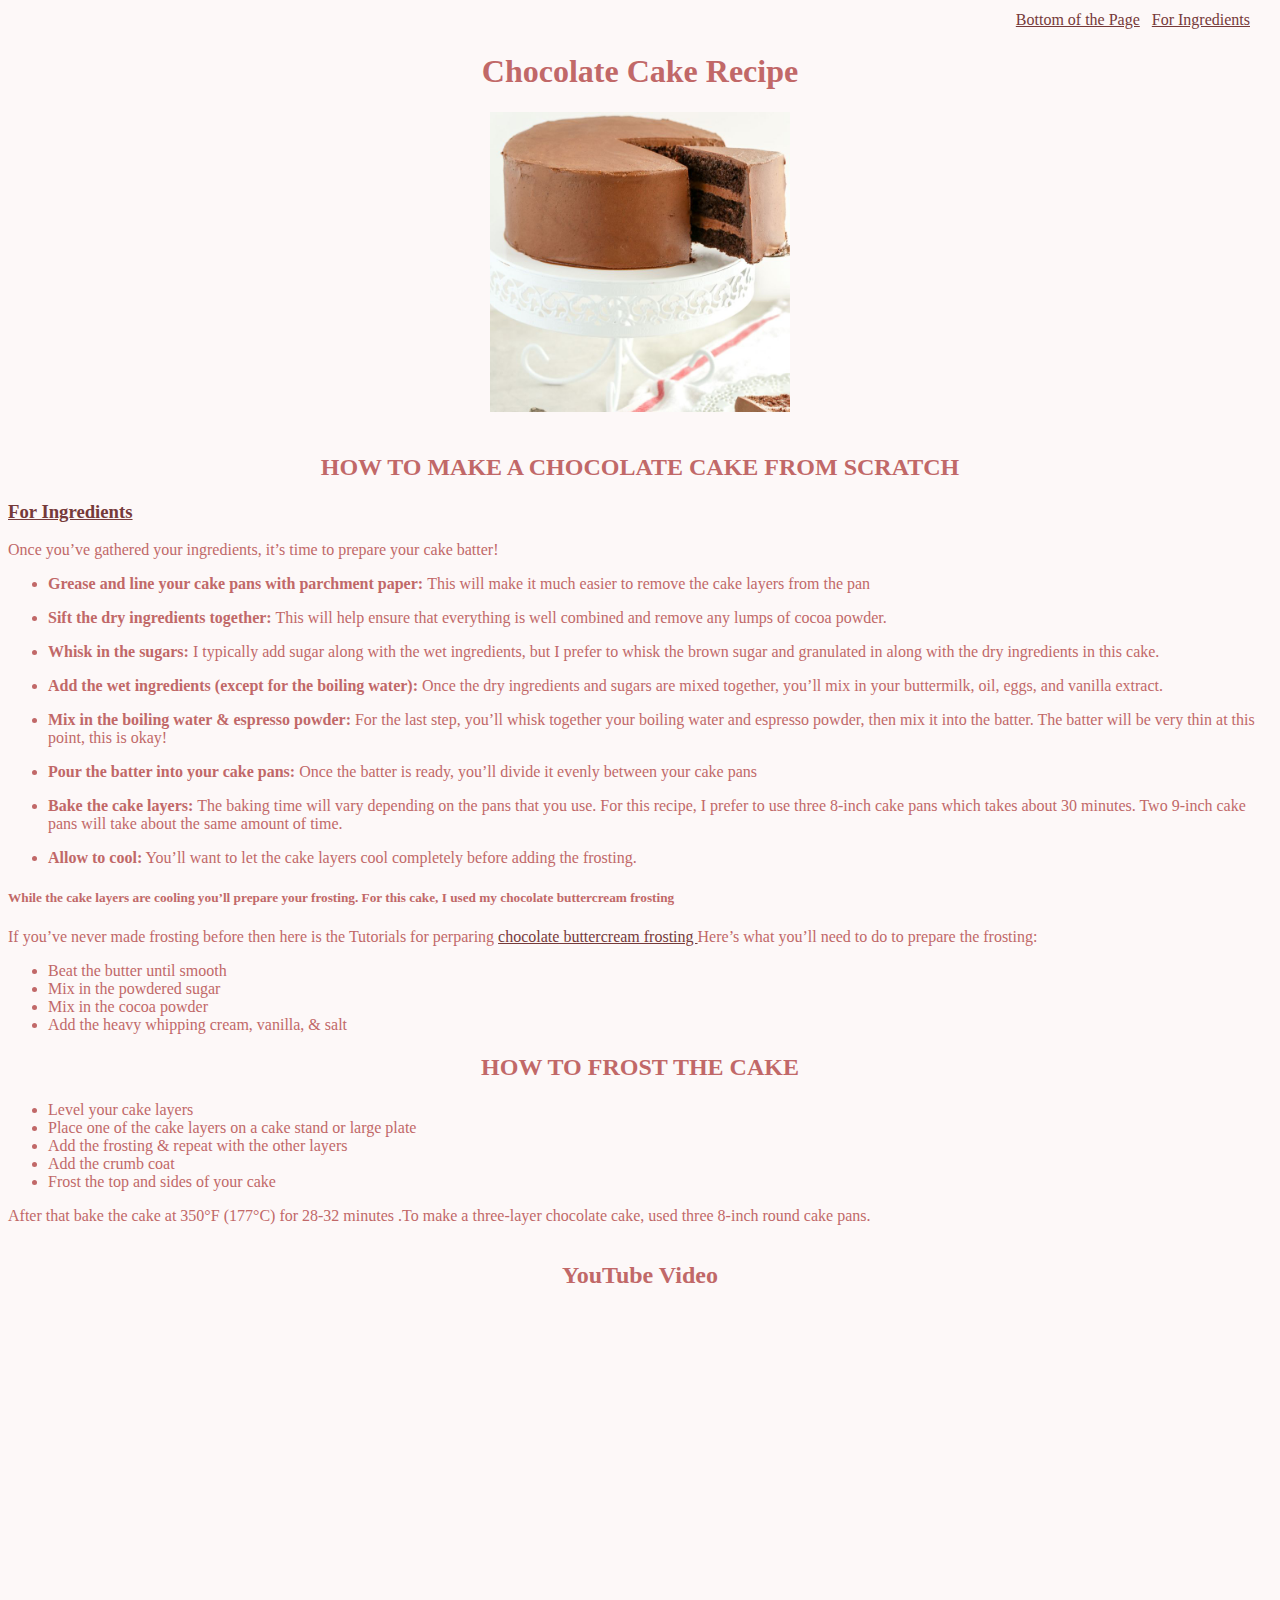
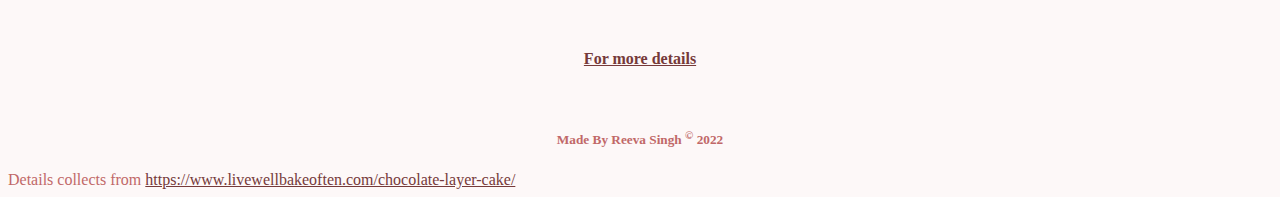
<file: index.html>
<!DOCTYPE html>
<html lang="en">
<head>
    <meta charset="UTF-8">
    <meta http-equiv="X-UA-Compatible" content="IE=edge">
    <meta name="viewport" content="width=device-width, initial-scale=1.0">
    <title>Chococolate Cake Tutorials</title>
    <link rel="shortcut icon" href="cupcake.png" type="image/png">
    <style>
        body{
            background-color: #fdf8f8;
            color: #c16868;
        }
        a{
            color: #763a3a;
        }
        a:hover{
            color: #ec7979;
        }
        td{
            
            float: right;
            padding-left:4px;
    padding-right: 8px;
        }
    </style>
</head>
<body>
    <table style="width:100%" >
        <tr>
            <td colspan="3"></td>
            <td><a href="Page2.html">For Ingredients</a></td>
            <td> <a href="#Bottom">Bottom of the Page</a>  </td>
           
        </tr>
        
    </table>
         <center>  <h1>Chocolate Cake Recipe</h1>
           <img src="Chocolatelayercake.jpg" alt="Chocolate Cake" width="300",></center> 
        
   <br>
    

  <center>  <h2>HOW TO MAKE A CHOCOLATE CAKE FROM SCRATCH</h2></center>
   
   <h3><a href="Page2.html">For Ingredients</a></h3> 
   Once you’ve gathered your ingredients, it’s time to prepare your cake batter!
    <ul>
        <li>
            <p>
                <b>Grease and line your cake pans with parchment paper: </b>
                This will make it much easier to remove the cake layers from the pan
            </p>
        </li>
        <li>
            <p>
                <b>Sift the dry ingredients together:</b>
                This will help ensure that everything is well combined and remove any lumps of cocoa powder.
            </p>
        </li>
        <li>
            <p>
                <b>Whisk in the sugars:</b>
                I typically add sugar along with the wet ingredients, but 
                I prefer to whisk the brown sugar and granulated in along with the dry ingredients in this cake.
            </p>
        </li>
        <li>
            <p>
                <b>Add the wet ingredients (except for the boiling water): </b>
                Once the dry ingredients and sugars are mixed together, 
                you’ll mix in your buttermilk, oil, eggs, and vanilla extract. 
               
            </p>
        </li>
        <li>
            <p>
                <b>Mix in the boiling water & espresso powder:</b>
                For the last step, you’ll whisk together your boiling water and espresso powder,
                 then mix it into the batter.
                 The batter will be very thin at this point, this is okay! 
            </p>
        </li>
        <li>
            <p>
                <b>Pour the batter into your cake pans: </b>
                Once the batter is ready, you’ll divide it evenly between your cake pans
            </p>
        </li>
        <li>
            <p>
                <b>Bake the cake layers: </b>
                The baking time will vary depending on the pans that you use.
                 For this recipe, I prefer to use three 8-inch cake pans which takes about 30 minutes. 
                Two 9-inch cake pans will take about the same amount of time. 
            </p>
        </li>
        <li>
            <p>
                <b>Allow to cool:</b>
                You’ll want to let the cake layers cool completely before adding the frosting.
            </p>
        </li>
    </ul>
<h5>While the cake layers are cooling you’ll prepare your frosting.
     For this cake, I used my chocolate buttercream frosting</h5>
     If you’ve never made frosting before then here is the Tutorials for perparing
      <a href="https://www.livewellbakeoften.com/chocolate-buttercream-frosting/", target="_blank">chocolate buttercream frosting </a>
      Here’s what you’ll need to do to prepare the frosting:
      <ul>
        
          <li>Beat the butter until smooth</li>
          <li>Mix in the powdered sugar</li>
          <li>Mix in the cocoa powder</li>
          <li>Add the heavy whipping cream, vanilla, & salt</li>
        
      </ul>
    <center>  <h2>HOW TO FROST THE CAKE</h2></center>
    <ul>
        
            <li>Level your cake layers</li>
            <li>Place one of the cake layers on a cake stand or large plate</li>
            <li>Add the frosting & repeat with the other layers</li>
            <li>Add the crumb coat</li>
            <li>Frost the top and sides of your cake</li>
        
    </ul>
    After that bake the cake at 350°F (177°C) for 28-32 minutes .To make a three-layer chocolate cake,  used three 8-inch round cake pans.
<br>
<br>
<center>
    <h2>YouTube Video</h2>
<iframe width="560" height="315" src="https://www.youtube.com/embed/gzuKMqMaVYc" title="YouTube video player" frameborder="0" allow="accelerometer; autoplay; clipboard-write; encrypted-media; gyroscope; picture-in-picture" allowfullscreen></iframe>
<h4><a href="https://www.livewellbakeoften.com/chocolate-layer-cake/", target="_blank">For more details</a>    </h4></center>
  <br>
 <h5 id="Bottom"> <center>Made By Reeva Singh <sup>&copy;</sup> 2022</center>  </h5>
 
 Details collects from <a href="https://www.livewellbakeoften.com/chocolate-layer-cake/"> https://www.livewellbakeoften.com/chocolate-layer-cake/</a>
</body>
</html>
</file>
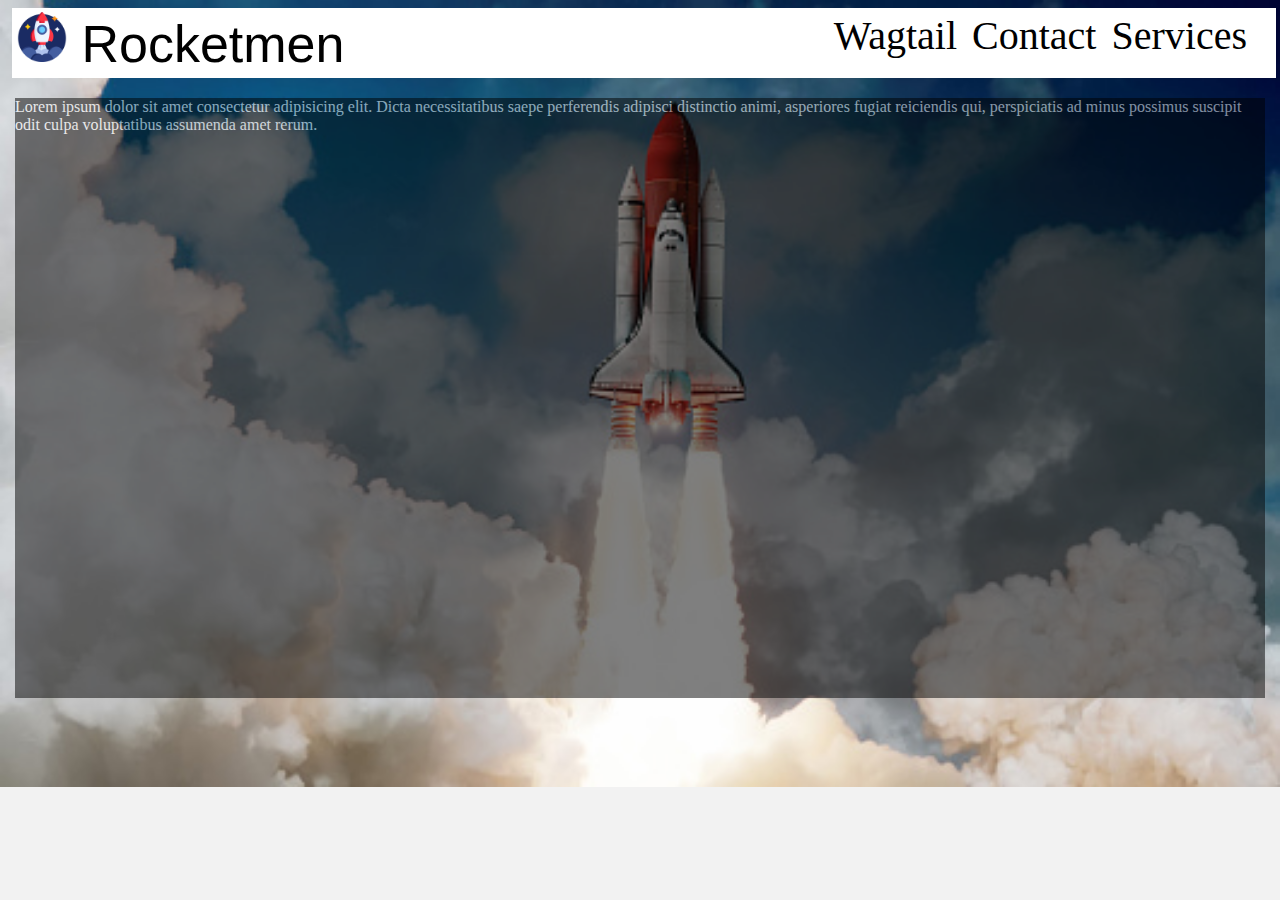
<file: image.html>
<!DOCTYPE html>
<html lang="en">
<head>
    <meta charset="UTF-8">
    <meta http-equiv="X-UA-Compatible" content="IE=edge">
    <meta name="viewport" content="width=device-width, initial-scale=1.0">
    <title>Image</title>
    <link rel="stylesheet" href="styles.css">
    
</head>
<body>
    <table style="width:100%" >
        
        <tr>
            <td class="Space1"><img src="project.png" alt=""> Rocketmen</td>
            <td colspan="4" class="Space"></td>
            <td class="Space">Services</a></td>
            <td class="Space"> Contact</a>  </td>
            <td class="Space">  Wagtail</a></td>
           
        </tr>
        
    </table>
    <br>
    <div class="images" >
Lorem ipsum dolor sit amet consectetur adipisicing elit. Dicta necessitatibus saepe perferendis 
adipisci distinctio animi, asperiores fugiat reiciendis qui,
 perspiciatis ad minus possimus suscipit odit culpa voluptatibus assumenda amet rerum.
    </div>
   <!-- <div ></div> -->
</body>
</html>
</file>
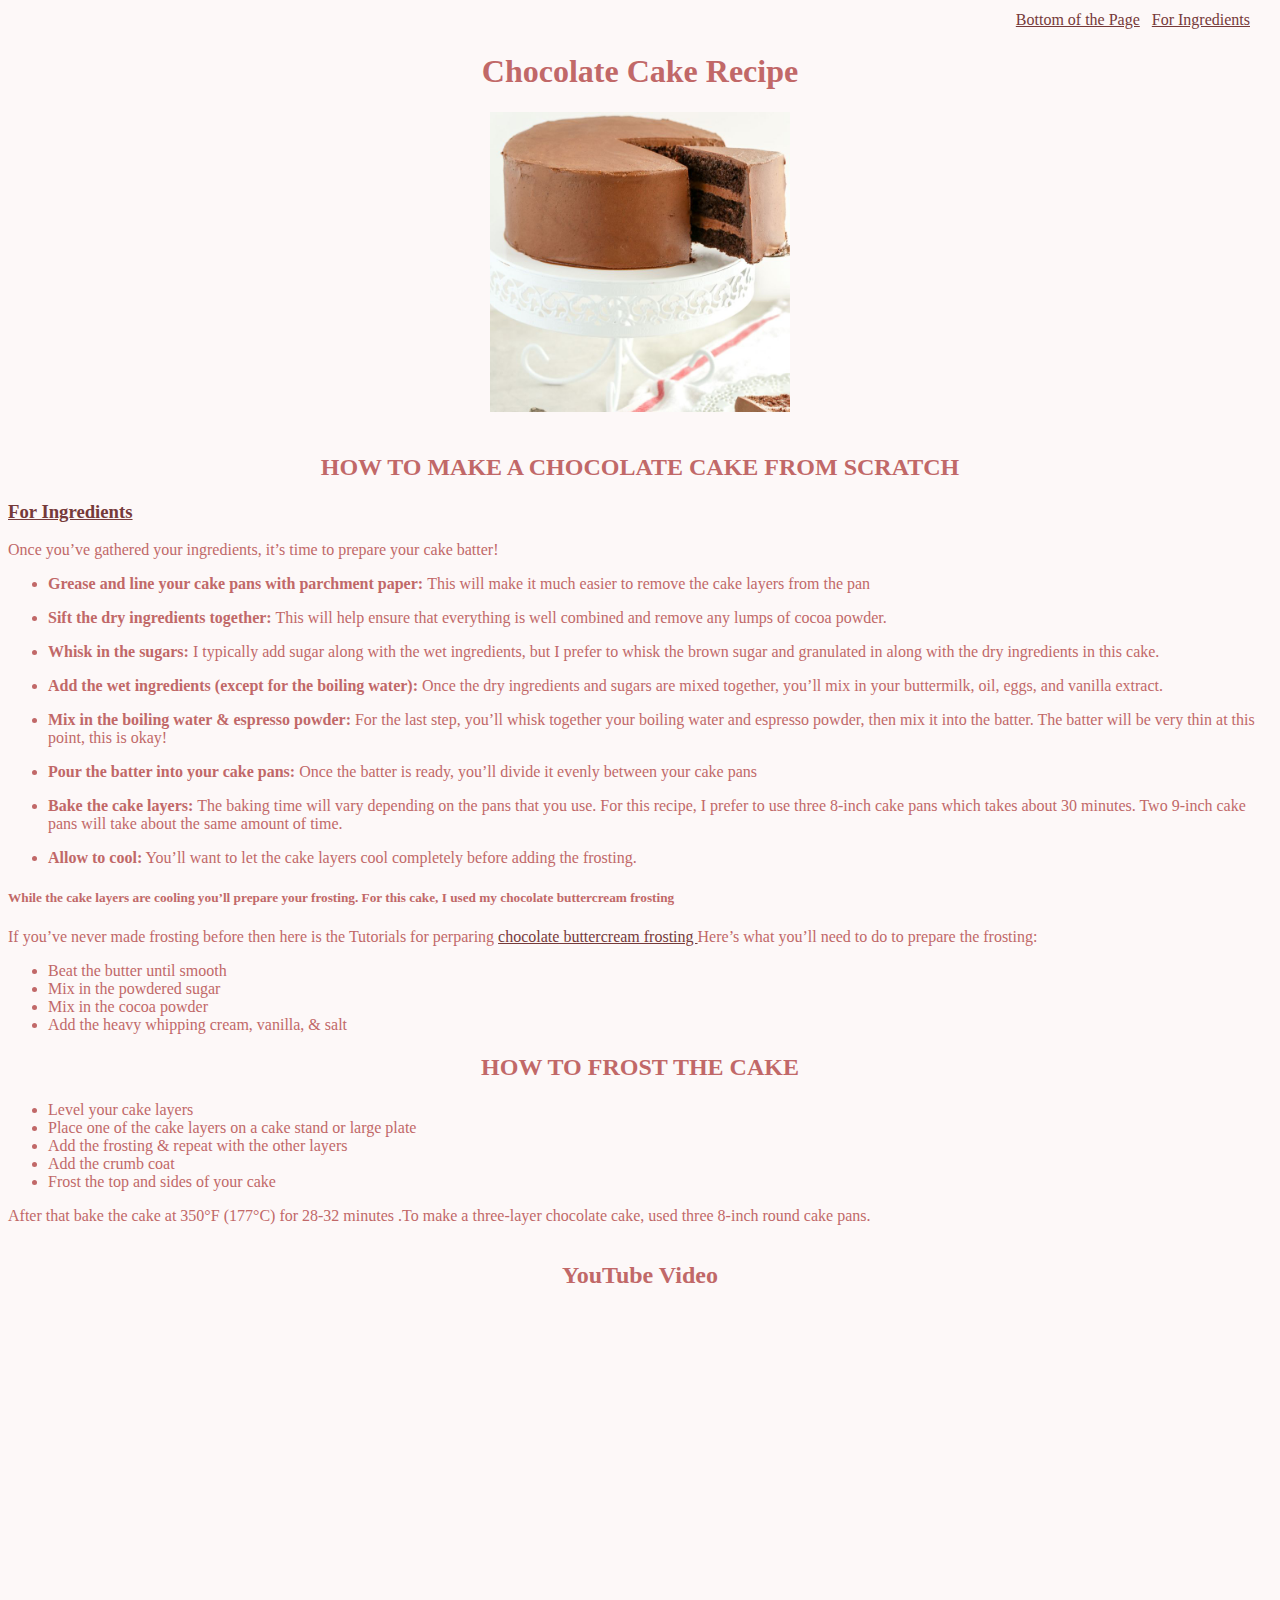
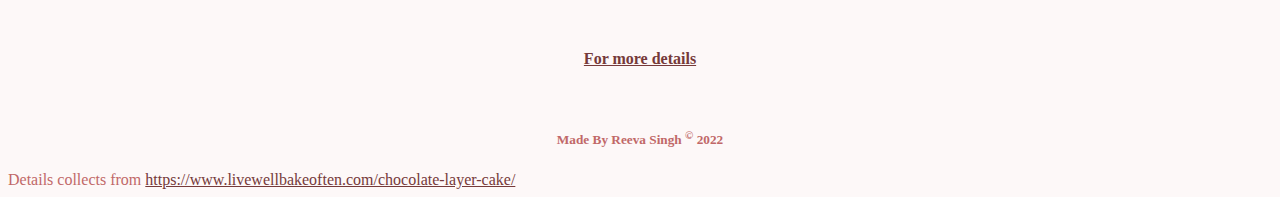
<file: Page1.html>
<!DOCTYPE html>
<html lang="en">
<head>
    <meta charset="UTF-8">
    <meta http-equiv="X-UA-Compatible" content="IE=edge">
    <meta name="viewport" content="width=device-width, initial-scale=1.0">
    <title>Chococolate Cake Tutorials</title>
    <link rel="shortcut icon" href="cupcake.png" type="image/png">
    <style>
        body{
            background-color: #fdf8f8;
            color: #c16868;
        }
        a{
            color: #763a3a;
        }
        a:hover{
            color: #ec7979;
        }
        td{
            
            float: right;
            padding-left:4px;
    padding-right: 8px;
        }
    </style>
</head>
<body>
    <table style="width:100%" >
        <tr>
            <td colspan="3"></td>
            <td><a href="Page2.html">For Ingredients</a></td>
            <td> <a href="#Bottom">Bottom of the Page</a>  </td>
           
        </tr>
        
    </table>
         <center>  <h1>Chocolate Cake Recipe</h1>
           <img src="Chocolatelayercake.jpg" alt="Chocolate Cake" width="300",></center> 
        
   <br>
    

  <center>  <h2>HOW TO MAKE A CHOCOLATE CAKE FROM SCRATCH</h2></center>
   
   <h3><a href="Page2.html">For Ingredients</a></h3> 
   Once you’ve gathered your ingredients, it’s time to prepare your cake batter!
    <ul>
        <li>
            <p>
                <b>Grease and line your cake pans with parchment paper: </b>
                This will make it much easier to remove the cake layers from the pan
            </p>
        </li>
        <li>
            <p>
                <b>Sift the dry ingredients together:</b>
                This will help ensure that everything is well combined and remove any lumps of cocoa powder.
            </p>
        </li>
        <li>
            <p>
                <b>Whisk in the sugars:</b>
                I typically add sugar along with the wet ingredients, but 
                I prefer to whisk the brown sugar and granulated in along with the dry ingredients in this cake.
            </p>
        </li>
        <li>
            <p>
                <b>Add the wet ingredients (except for the boiling water): </b>
                Once the dry ingredients and sugars are mixed together, 
                you’ll mix in your buttermilk, oil, eggs, and vanilla extract. 
               
            </p>
        </li>
        <li>
            <p>
                <b>Mix in the boiling water & espresso powder:</b>
                For the last step, you’ll whisk together your boiling water and espresso powder,
                 then mix it into the batter.
                 The batter will be very thin at this point, this is okay! 
            </p>
        </li>
        <li>
            <p>
                <b>Pour the batter into your cake pans: </b>
                Once the batter is ready, you’ll divide it evenly between your cake pans
            </p>
        </li>
        <li>
            <p>
                <b>Bake the cake layers: </b>
                The baking time will vary depending on the pans that you use.
                 For this recipe, I prefer to use three 8-inch cake pans which takes about 30 minutes. 
                Two 9-inch cake pans will take about the same amount of time. 
            </p>
        </li>
        <li>
            <p>
                <b>Allow to cool:</b>
                You’ll want to let the cake layers cool completely before adding the frosting.
            </p>
        </li>
    </ul>
<h5>While the cake layers are cooling you’ll prepare your frosting.
     For this cake, I used my chocolate buttercream frosting</h5>
     If you’ve never made frosting before then here is the Tutorials for perparing
      <a href="https://www.livewellbakeoften.com/chocolate-buttercream-frosting/", target="_blank">chocolate buttercream frosting </a>
      Here’s what you’ll need to do to prepare the frosting:
      <ul>
        
          <li>Beat the butter until smooth</li>
          <li>Mix in the powdered sugar</li>
          <li>Mix in the cocoa powder</li>
          <li>Add the heavy whipping cream, vanilla, & salt</li>
        
      </ul>
    <center>  <h2>HOW TO FROST THE CAKE</h2></center>
    <ul>
        
            <li>Level your cake layers</li>
            <li>Place one of the cake layers on a cake stand or large plate</li>
            <li>Add the frosting & repeat with the other layers</li>
            <li>Add the crumb coat</li>
            <li>Frost the top and sides of your cake</li>
        
    </ul>
    After that bake the cake at 350°F (177°C) for 28-32 minutes .To make a three-layer chocolate cake,  used three 8-inch round cake pans.
<br>
<br>
<center>
    <h2>YouTube Video</h2>
<iframe width="560" height="315" src="https://www.youtube.com/embed/gzuKMqMaVYc" title="YouTube video player" frameborder="0" allow="accelerometer; autoplay; clipboard-write; encrypted-media; gyroscope; picture-in-picture" allowfullscreen></iframe>
<h4><a href="https://www.livewellbakeoften.com/chocolate-layer-cake/", target="_blank">For more details</a>    </h4></center>
  <br>
 <h5 id="Bottom"> <center>Made By Reeva Singh <sup>&copy;</sup> 2022</center>  </h5>
 
 Details collects from <a href="https://www.livewellbakeoften.com/chocolate-layer-cake/"> https://www.livewellbakeoften.com/chocolate-layer-cake/</a>
</body>
</html>
</file>
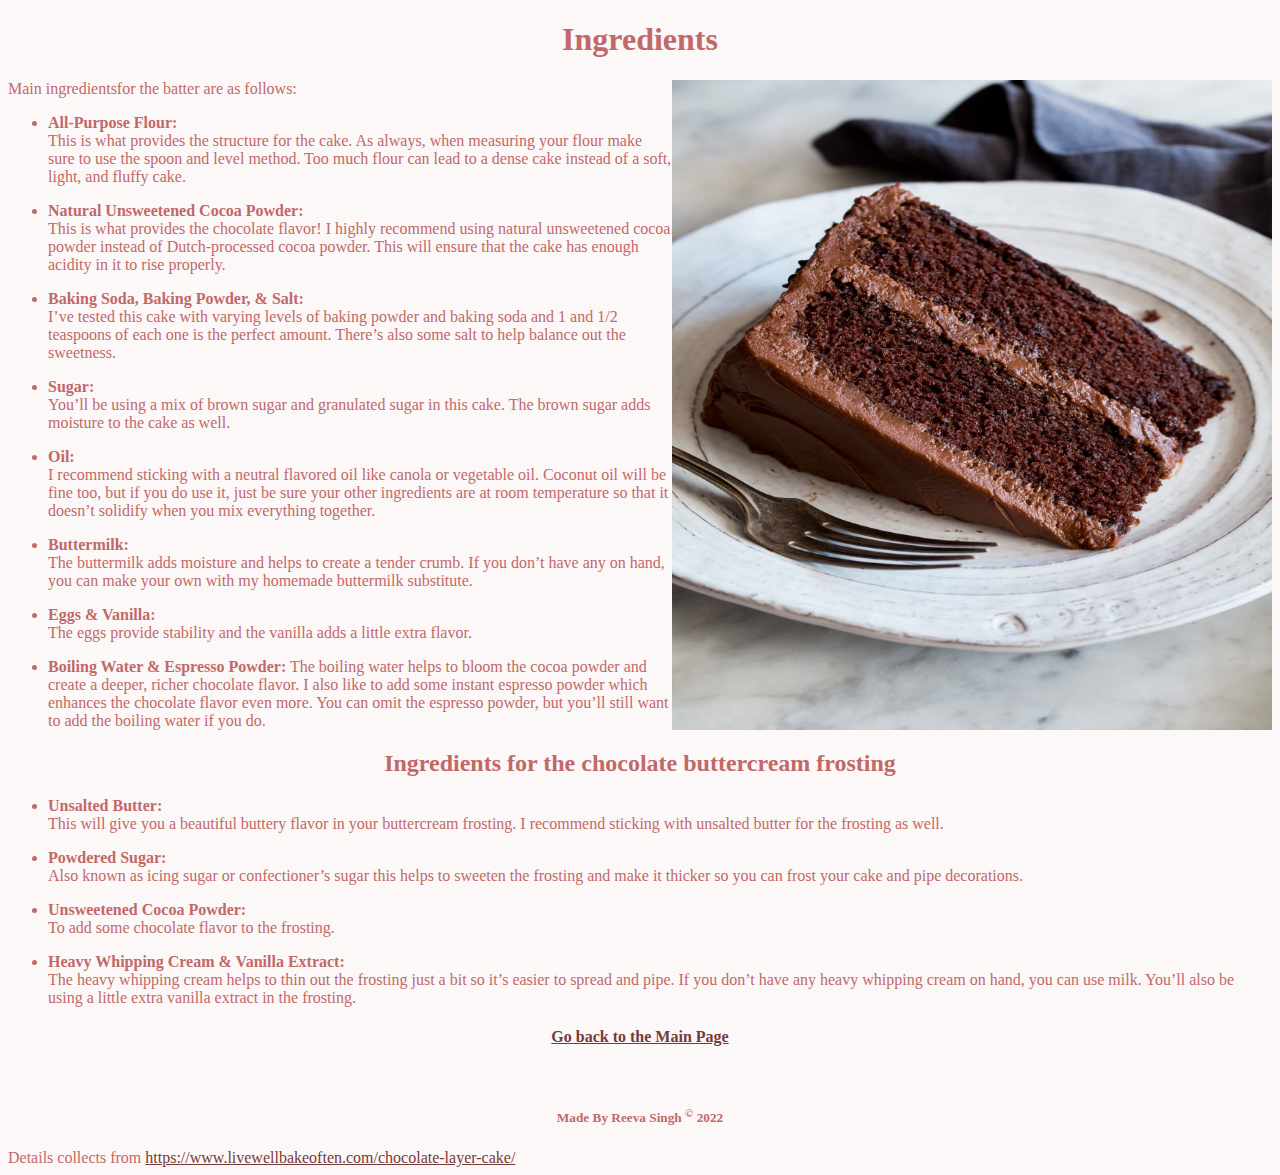
<file: Page2.html>
<!DOCTYPE html>
<html lang="en">
<head>
    <meta charset="UTF-8">
    <meta http-equiv="X-UA-Compatible" content="IE=edge">
    <meta name="viewport" content="width=device-width, initial-scale=1.0">
    <title>Ingredient</title>
    <style>
     body{
            background-color: #fdf8f8;
            color: #c16868;
        }
        
        img{
            width: 600px;
            height: 650px;
            display: inline;
            float: right;
        }
        a{
            color: #763a3a;
        }
        a:hover{
            color: #ec7979;
        }
        
</style>
</head>
<body>
    <center><h1>Ingredients</h1></center>
    <img src="chocolate-cake-3.jpg" alt="Chocolate Cake">
    Main ingredientsfor the batter are as follows:
   
  <ul>
      <li><p><b>All-Purpose Flour:</b><br>
         This is what provides the structure for the cake.
         As always, when measuring your flour make sure to use the spoon and level method. 
        Too much flour can lead to a dense cake instead of a soft, light, and fluffy cake.</p></li>
        <li>
            <p>
                <b>Natural Unsweetened Cocoa Powder:</b><br>
                This is what provides the chocolate flavor! I highly recommend using natural unsweetened
                 cocoa powder instead of Dutch-processed cocoa powder. 
                This will ensure that the cake has enough acidity in it to rise properly.
            </p>
        </li>
        <li>
            <p>
                <b>Baking Soda, Baking Powder, & Salt:</b><br>
                I’ve tested this cake with varying levels of baking powder and 
                baking soda and 1 and 1/2 teaspoons of each one is the perfect amount. 
                There’s also some salt to help balance out the sweetness.
            </p>
        </li>
        <li>
            <p>
                <b>Sugar:</b><br>
                You’ll be using a mix of brown sugar and granulated sugar in this cake. 
                The brown sugar adds moisture to the cake as well.
            </p>
        </li>
        <li>
            <p>
                <b>Oil:</b><br>
                I recommend sticking with a neutral flavored oil like canola or vegetable oil.
                 Coconut oil will be fine too, but if you do use it,
                  just be sure your other ingredients are at room temperature 
                so that it doesn’t solidify when you mix everything together.
            </p>
        </li>
        <li>
            <p>
               <b>Buttermilk:</b> <br>
               The buttermilk adds moisture and helps to create a tender crumb.
                If you don’t have any on hand, you can make your own with my homemade buttermilk 
                substitute.
 
            </p>
        </li>
        <li>
            <p>
            <b>Eggs & Vanilla:</b><br>
            The eggs provide stability and the vanilla adds a little extra flavor.
        </p>
        </li>
        <li>
            <p>
                <b>Boiling Water & Espresso Powder:</b>
                The boiling water helps to bloom the cocoa powder and create a deeper, richer chocolate flavor. 
                I also like to add some instant espresso powder which enhances the chocolate flavor even more. 
                You can omit the espresso powder, 
                but you’ll still want to add the boiling water if you do. 
            </p>
        </li>
    
  </ul> 
  <center><h2> Ingredients for the chocolate buttercream frosting</h2></center> 
  
  <ul>
      <li>
          <p>
              <b>Unsalted Butter:</b><br>
              This will give you a beautiful buttery flavor in your buttercream frosting. 
              I recommend sticking with unsalted butter for the frosting as well.

          </p>
      </li>
      <li>
          <p>
              <b>Powdered Sugar:</b><br>
              Also known as icing sugar or confectioner’s sugar 
              this helps to sweeten the frosting and make it thicker so
               you can frost your cake and pipe decorations. 
          </p>
      </li>
      <li>
          <p>
              <b>Unsweetened Cocoa Powder:</b><br>
              To add some chocolate flavor to the frosting. 
          </p>
      </li>
      <li>
          <p>
              <b>Heavy Whipping Cream & Vanilla Extract:</b><br>
              The heavy whipping cream helps to thin out the frosting just a bit so
               it’s easier to spread and pipe. If you don’t have any heavy whipping cream on hand,
                you can use milk. 
              You’ll also be using a little extra vanilla extract in the frosting. 
          </p>
      </li>
  </ul>
  <center><h4><a href="Page1.html">Go back to the Main Page</a></h4></center>
  <br>
  <h5> <center>Made By Reeva Singh <sup>&copy;</sup> 2022</center>  </h5>
  Details collects from <a href="https://www.livewellbakeoften.com/chocolate-layer-cake/"> https://www.livewellbakeoften.com/chocolate-layer-cake/</a>
  
</body>
</html>
</file>
<file: styles.css>
.images{
    /* background-image: url("RocketLaunch.jpg");
    background-size:cover;
    background-repeat: no-repeat;
    background-position: center center; */
    height: 600px;
    width: 1250px;
    color: white;
    margin: auto;
    background-color: black ;
    opacity: 0.5;
    /* border: 2px solid black; */
   /* box-shadow: 6px 6px 25px inset  #444444; */
}
/* #boxes{
    height: 600px;
    width: 1250px;
    color: white;
    margin: auto;
    background-color: black;
    opacity: 0.5;

} */
table{
    padding: 1px 2px  ;
    margin: 2px 4px;
    background-color: white;
   
}
body{
    background-color: #F2F2F2;
    background-image: url("RocketLaunch.jpg");
    background-size:cover;
    background-repeat: no-repeat;
    background-position: 25% auto 25% auto;
    
    /* height: 600px;
    width: 1250px; */
}
.Space{
    
    float: right;
    padding-left:5px;
padding-right: 10px;
font-size: 40px;
font-family: Cambria, Cochin, Georgia, Times, 'Times New Roman', serif;
}
.Space1{
    float: left;
    font-size: 52px;
    font-family: 'Franklin Gothic Medium', 'Arial Narrow', Arial, sans-serif;
}
img{
    width: 50px;
}
/* h5{
    border-width: 5px;
    border-style: solid;
    border-color: black;
    border-radius: 5px 150%  15px 50% ;
    height: 500px;
    width: 500px;
} */
</file>
